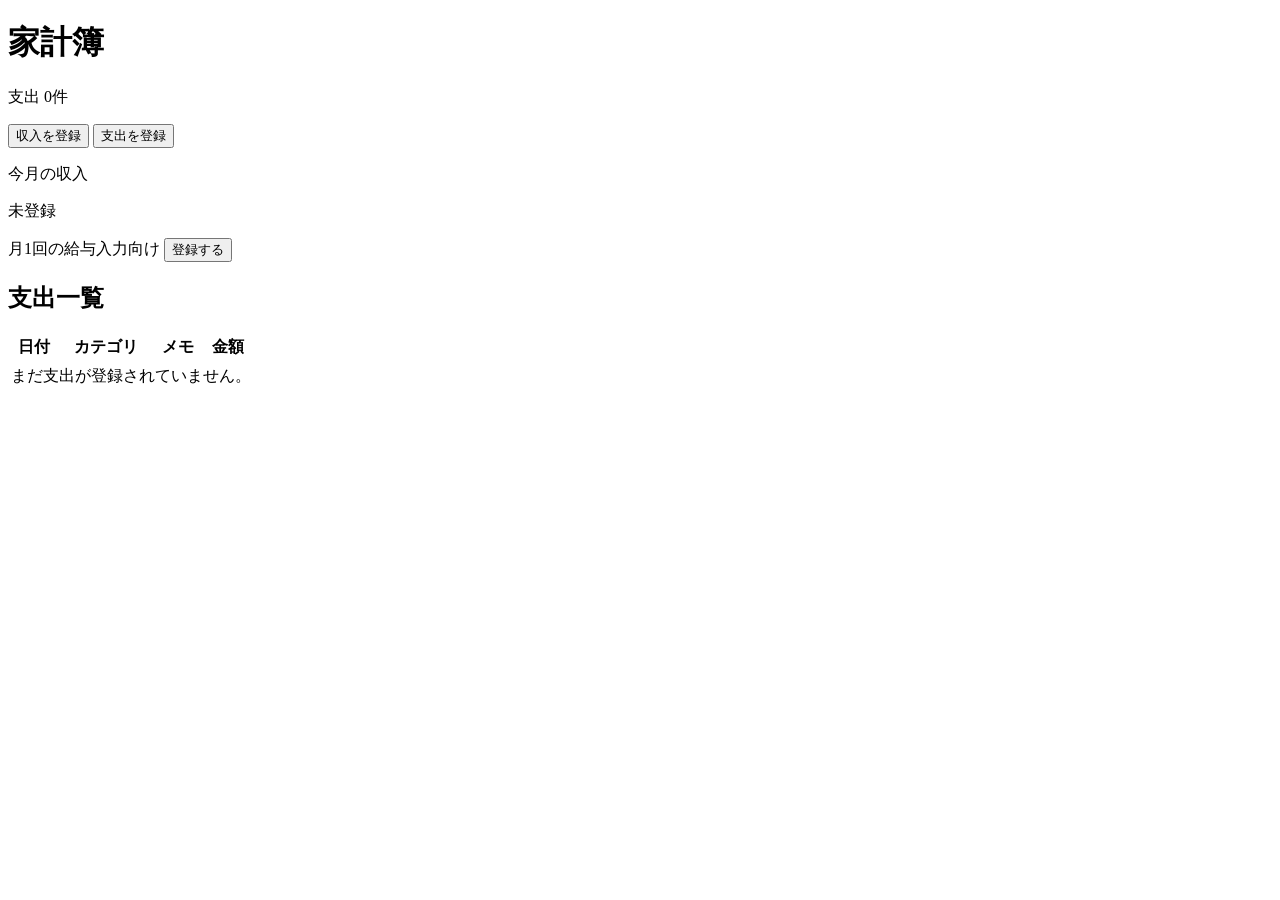
<file: src/main/resources/templates/expenses/index.html>
<!DOCTYPE html>
<html lang="ja" xmlns:th="http://www.thymeleaf.org">
<head>
    <meta charset="UTF-8">
    <title>家計簿</title>
    <link rel="stylesheet" th:href="@{/css/style.css}">
</head>
<body>

<main class="container">
    <header class="page-header">
        <div>
            <h1>家計簿</h1>
            <p class="summary" th:text="'支出 ' + ${#lists.size(expenses)} + '件'">支出 0件</p>
        </div>
        <div class="header-actions">
            <button class="secondary-button" type="button" data-open-income-dialog>収入を登録</button>
            <button class="primary-button" type="button" data-open-expense-dialog>支出を登録</button>
        </div>
    </header>

    <section class="income-panel" aria-label="今月の収入">
        <div>
            <p class="panel-label">今月の収入</p>
            <p class="income-amount">未登録</p>
        </div>
        <div class="income-meta">
            <span>月1回の給与入力向け</span>
            <button class="text-button" type="button" data-open-income-dialog>登録する</button>
        </div>
    </section>

    <section class="list-panel" aria-label="支出一覧">
        <div class="section-header">
            <h2>支出一覧</h2>
        </div>
        <div class="table-wrap">
            <table>
                <thead>
                <tr>
                    <th>日付</th>
                    <th>カテゴリ</th>
                    <th>メモ</th>
                    <th class="amount">金額</th>
                </tr>
                </thead>
                <tbody>
                <tr th:each="expense : ${expenses}">
                    <td class="date" th:text="${expense.entryDate()}"></td>
                    <td th:text="${expense.categoryName()}"></td>
                    <td class="memo" th:text="${expense.memo()}"></td>
                    <td class="amount" th:text="${#numbers.formatInteger(expense.amount(), 0, 'COMMA')} + '円'"></td>
                </tr>

                <tr th:if="${#lists.isEmpty(expenses)}">
                    <td colspan="4" class="empty">まだ支出が登録されていません。</td>
                </tr>
                </tbody>
            </table>
        </div>
    </section>

    <dialog id="incomeDialog" class="entry-dialog">
        <form class="dialog-form">
            <div class="dialog-header">
                <h2>収入を登録</h2>
                <button class="icon-button" type="button" aria-label="閉じる" data-close-income-dialog>&times;</button>
            </div>

            <div class="form-row">
                <label for="incomeMonth">対象月</label>
                <input id="incomeMonth" name="incomeMonth" type="month">
            </div>

            <div class="form-row">
                <label for="incomeAmount">金額</label>
                <input id="incomeAmount" name="incomeAmount" type="number" min="1" inputmode="numeric" placeholder="例: 280000">
            </div>

            <div class="form-row">
                <label for="incomeCategory">種類</label>
                <select id="incomeCategory" name="incomeCategory">
                    <option value="salary">給与</option>
                    <option value="bonus">賞与</option>
                    <option value="other">その他</option>
                </select>
            </div>

            <div class="form-row">
                <label for="incomeMemo">メモ</label>
                <input id="incomeMemo" name="incomeMemo" type="text" maxlength="255" placeholder="例: 6月給与">
            </div>

            <div class="dialog-actions">
                <button class="secondary-button" type="button" data-close-income-dialog>キャンセル</button>
                <button class="primary-button" type="button" data-close-income-dialog>保存</button>
            </div>
        </form>
    </dialog>

    <dialog id="expenseDialog" class="entry-dialog" th:attr="open=${showExpenseDialog} ? 'open' : null">
        <form class="dialog-form" th:action="@{/expenses}" th:object="${expenseForm}" method="post">
            <div class="dialog-header">
                <h2>支出を登録</h2>
                <button class="icon-button" type="button" aria-label="閉じる" data-close-expense-dialog>&times;</button>
            </div>

            <div class="error" th:if="${#fields.hasGlobalErrors()}">
                <div th:each="err : ${#fields.globalErrors()}" th:text="${err}"></div>
            </div>

            <div class="form-row">
                <label for="entryDate">日付</label>
                <input id="entryDate" type="date" th:field="*{entryDate}">
                <div class="error" th:if="${#fields.hasErrors('entryDate')}" th:errors="*{entryDate}"></div>
            </div>

            <div class="form-row">
                <label for="amount">金額</label>
                <input id="amount" type="number" th:field="*{amount}" min="1" inputmode="numeric">
                <div class="error" th:if="${#fields.hasErrors('amount')}" th:errors="*{amount}"></div>
            </div>

            <div class="form-row">
                <label for="categoryId">カテゴリ</label>
                <select id="categoryId" th:field="*{categoryId}">
                    <option value="">選択してください</option>
                    <option
                            th:each="category : ${categories}"
                            th:value="${category.id().value()}"
                            th:text="${category.name()}">
                    </option>
                </select>
                <div class="error" th:if="${#fields.hasErrors('categoryId')}" th:errors="*{categoryId}"></div>
            </div>

            <div class="form-row">
                <label for="memo">メモ</label>
                <input id="memo" type="text" th:field="*{memo}" maxlength="255">
            </div>

            <div class="dialog-actions">
                <button class="secondary-button" type="button" data-close-expense-dialog>キャンセル</button>
                <button class="primary-button" type="submit">登録</button>
            </div>
        </form>
    </dialog>
</main>

<script>
    const setupDialog = (dialogId, openSelector, closeSelector) => {
        const dialog = document.getElementById(dialogId);
        const openButtons = document.querySelectorAll(openSelector);
        const closeButtons = document.querySelectorAll(closeSelector);

        openButtons.forEach((button) => {
            button.addEventListener('click', () => {
                if (dialog?.showModal) {
                    dialog.showModal();
                } else {
                    dialog?.setAttribute('open', 'open');
                }
            });
        });

        closeButtons.forEach((button) => {
            button.addEventListener('click', () => {
                dialog?.close?.();
                dialog?.removeAttribute('open');
            });
        });

        dialog?.addEventListener('click', (event) => {
            if (event.target === dialog) {
                dialog.close();
            }
        });
    };

    setupDialog('incomeDialog', '[data-open-income-dialog]', '[data-close-income-dialog]');
    setupDialog('expenseDialog', '[data-open-expense-dialog]', '[data-close-expense-dialog]');
</script>
</body>
</html>
</file>
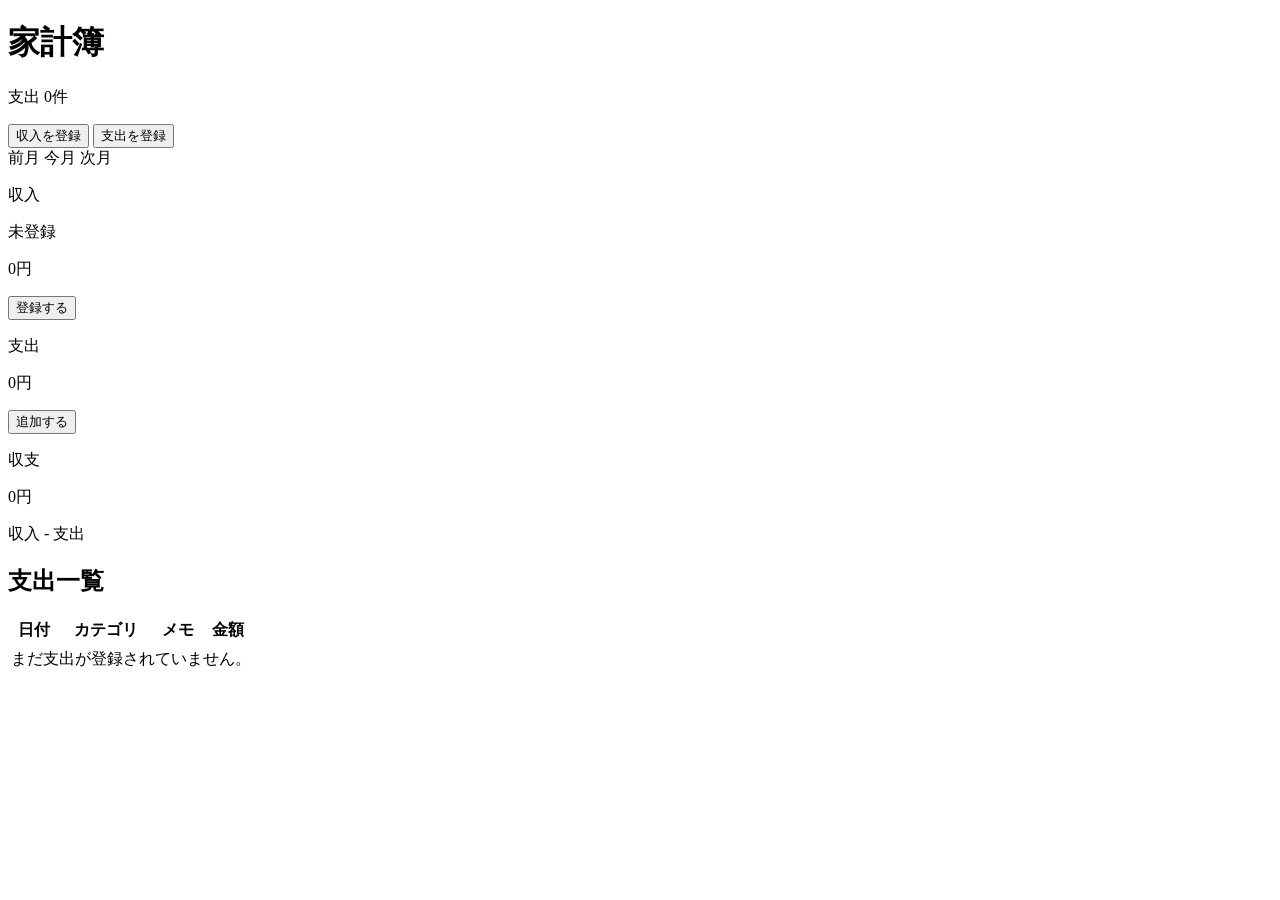
<file: src/main/resources/templates/transactions/index.html>
<!DOCTYPE html>
<html lang="ja" xmlns:th="http://www.thymeleaf.org">
<head>
    <meta charset="UTF-8">
    <title>家計簿</title>
    <link rel="stylesheet" th:href="@{/css/style.css}">
</head>
<body>

<main class="container">
    <header class="page-header">
        <div>
            <h1>家計簿</h1>
            <p class="summary" th:text="|支出 ${#lists.size(expenses)}件|">支出 0件</p>
        </div>
        <div class="header-actions">
            <button class="secondary-button" type="button" data-open-income-dialog>収入を登録</button>
            <button class="primary-button" type="button" data-open-expense-dialog>支出を登録</button>
        </div>
    </header>

    <nav class="month-navigation" aria-label="月の切り替え">
        <a class="secondary-button" th:href="@{/transactions(month=${previousMonth})}">前月</a>
        <span th:text="|${targetMonth.year}年${targetMonth.monthValue}月|">今月</span>
        <a class="secondary-button" th:href="@{/transactions(month=${nextMonth})}">次月</a>
    </nav>

    <section class="monthly-summary" aria-label="月次サマリー">
        <div class="summary-item income-summary">
            <div>
                <p class="panel-label">収入</p>
                <p class="summary-amount" th:if="${incomeTotal == 0}">未登録</p>
                <p
                        class="summary-amount"
                        th:unless="${incomeTotal == 0}"
                        th:text="${#numbers.formatInteger(incomeTotal, 0, 'COMMA')} + '円'">
                    0円
                </p>
            </div>
            <button
                    class="text-button"
                    type="button"
                    data-open-income-dialog
                    th:text="${incomeTotal == 0} ? '登録する' : '追加する'">
                登録する
            </button>
        </div>

        <div class="summary-item expense-summary">
            <div>
                <p class="panel-label">支出</p>
                <p
                        class="summary-amount"
                        th:text="${#numbers.formatInteger(expenseTotal ?: 0, 0, 'COMMA')} + '円'">
                    0円
                </p>
            </div>
            <button class="text-button" type="button" data-open-expense-dialog>追加する</button>
        </div>

        <div class="summary-item balance-summary">
            <div>
                <p class="panel-label">収支</p>
                <p
                        class="summary-amount"
                        th:text="${#numbers.formatInteger(balance ?: 0, 0, 'COMMA')} + '円'">
                    0円
                </p>
            </div>
            <p class="summary-note">収入 - 支出</p>
        </div>
    </section>

    <section class="list-panel" aria-label="支出一覧">
        <div class="section-header">
            <h2>支出一覧</h2>
        </div>
        <div class="table-wrap">
            <table>
                <thead>
                <tr>
                    <th>日付</th>
                    <th>カテゴリ</th>
                    <th>メモ</th>
                    <th class="amount">金額</th>
                </tr>
                </thead>
                <tbody>
                <tr th:each="expense : ${expenses}">
                    <td class="date" th:text="${expense.entryDate()}"></td>
                    <td th:text="${expense.categoryName()}"></td>
                    <td class="memo" th:text="${expense.memo()}"></td>
                    <td class="amount" th:text="${#numbers.formatInteger(expense.amount(), 0, 'COMMA')} + '円'"></td>
                </tr>

                <tr th:if="${#lists.isEmpty(expenses)}">
                    <td colspan="4" class="empty">まだ支出が登録されていません。</td>
                </tr>
                </tbody>
            </table>
        </div>
    </section>

    <dialog id="incomeDialog" class="entry-dialog" th:attr="open=${showIncomeDialog} ? 'open' : null">
        <form class="dialog-form" th:action="@{/transactions/incomes}" th:object="${incomeForm}" method="post">
            <div class="dialog-header">
                <h2>収入を登録</h2>
                <button class="icon-button" type="button" aria-label="閉じる" data-close-income-dialog>&times;</button>
            </div>

            <div class="error" th:if="${#fields.hasGlobalErrors()}">
                <div th:each="err : ${#fields.globalErrors()}" th:text="${err}"></div>
            </div>

            <div class="form-row">
                <label for="incomeEntryDate">日付</label>
                <input id="incomeEntryDate" type="date" th:field="*{entryDate}">
                <div class="error" th:if="${#fields.hasErrors('entryDate')}" th:errors="*{entryDate}"></div>
            </div>

            <div class="form-row">
                <label for="incomeAmount">金額</label>
                <input id="incomeAmount" type="number" th:field="*{amount}" min="1" inputmode="numeric" placeholder="例: 280000">
                <div class="error" th:if="${#fields.hasErrors('amount')}" th:errors="*{amount}"></div>
            </div>

            <div class="form-row">
                <label for="incomeCategoryId">カテゴリ</label>
                <select id="incomeCategoryId" th:field="*{categoryId}">
                    <option value="">選択してください</option>
                    <option
                            th:each="category : ${incomeCategories}"
                            th:value="${category.id().value()}"
                            th:text="${category.name()}">
                    </option>
                </select>
                <div class="error" th:if="${#fields.hasErrors('categoryId')}" th:errors="*{categoryId}"></div>
            </div>

            <div class="form-row">
                <label for="incomeMemo">メモ</label>
                <input id="incomeMemo" type="text" th:field="*{memo}" maxlength="255" placeholder="例: 6月給与">
            </div>

            <div class="dialog-actions">
                <button class="secondary-button" type="button" data-close-income-dialog>キャンセル</button>
                <button class="primary-button" type="submit">保存</button>
            </div>
        </form>
    </dialog>

    <dialog id="expenseDialog" class="entry-dialog" th:attr="open=${showExpenseDialog} ? 'open' : null">
        <form class="dialog-form" th:action="@{/transactions/expenses}" th:object="${expenseForm}" method="post">
            <div class="dialog-header">
                <h2>支出を登録</h2>
                <button class="icon-button" type="button" aria-label="閉じる" data-close-expense-dialog>&times;</button>
            </div>

            <div class="error" th:if="${#fields.hasGlobalErrors()}">
                <div th:each="err : ${#fields.globalErrors()}" th:text="${err}"></div>
            </div>

            <div class="form-row">
                <label for="entryDate">日付</label>
                <input id="entryDate" type="date" th:field="*{entryDate}">
                <div class="error" th:if="${#fields.hasErrors('entryDate')}" th:errors="*{entryDate}"></div>
            </div>

            <div class="form-row">
                <label for="amount">金額</label>
                <input id="amount" type="number" th:field="*{amount}" min="1" inputmode="numeric">
                <div class="error" th:if="${#fields.hasErrors('amount')}" th:errors="*{amount}"></div>
            </div>

            <div class="form-row">
                <label for="categoryId">カテゴリ</label>
                <select id="categoryId" th:field="*{categoryId}">
                    <option value="">選択してください</option>
                    <option
                            th:each="category : ${expenseCategories}"
                            th:value="${category.id().value()}"
                            th:text="${category.name()}">
                    </option>
                </select>
                <div class="error" th:if="${#fields.hasErrors('categoryId')}" th:errors="*{categoryId}"></div>
            </div>

            <div class="form-row">
                <label for="memo">メモ</label>
                <input id="memo" type="text" th:field="*{memo}" maxlength="255">
            </div>

            <div class="dialog-actions">
                <button class="secondary-button" type="button" data-close-expense-dialog>キャンセル</button>
                <button class="primary-button" type="submit">登録</button>
            </div>
        </form>
    </dialog>
</main>

<script>
    const setupDialog = (dialogId, openSelector, closeSelector) => {
        const dialog = document.getElementById(dialogId);
        const openButtons = document.querySelectorAll(openSelector);
        const closeButtons = document.querySelectorAll(closeSelector);
        const clearErrors = () => {
            dialog?.querySelectorAll('.error').forEach((error) => {
                error.textContent = '';
                error.hidden = true;
            });
        };

        openButtons.forEach((button) => {
            button.addEventListener('click', () => {
                if (dialog?.showModal) {
                    dialog.showModal();
                } else {
                    dialog?.setAttribute('open', 'open');
                }
            });
        });

        closeButtons.forEach((button) => {
            button.addEventListener('click', () => {
                clearErrors();
                dialog?.close?.();
                dialog?.removeAttribute('open');
            });
        });

        dialog?.addEventListener('click', (event) => {
            if (event.target === dialog) {
                clearErrors();
                dialog.close();
            }
        });

        if (dialog?.hasAttribute('open') && dialog?.showModal) {
            dialog.removeAttribute('open');
            dialog.showModal();
        }
    };

    setupDialog('incomeDialog', '[data-open-income-dialog]', '[data-close-income-dialog]');
    setupDialog('expenseDialog', '[data-open-expense-dialog]', '[data-close-expense-dialog]');
</script>
</body>
</html>
</file>
